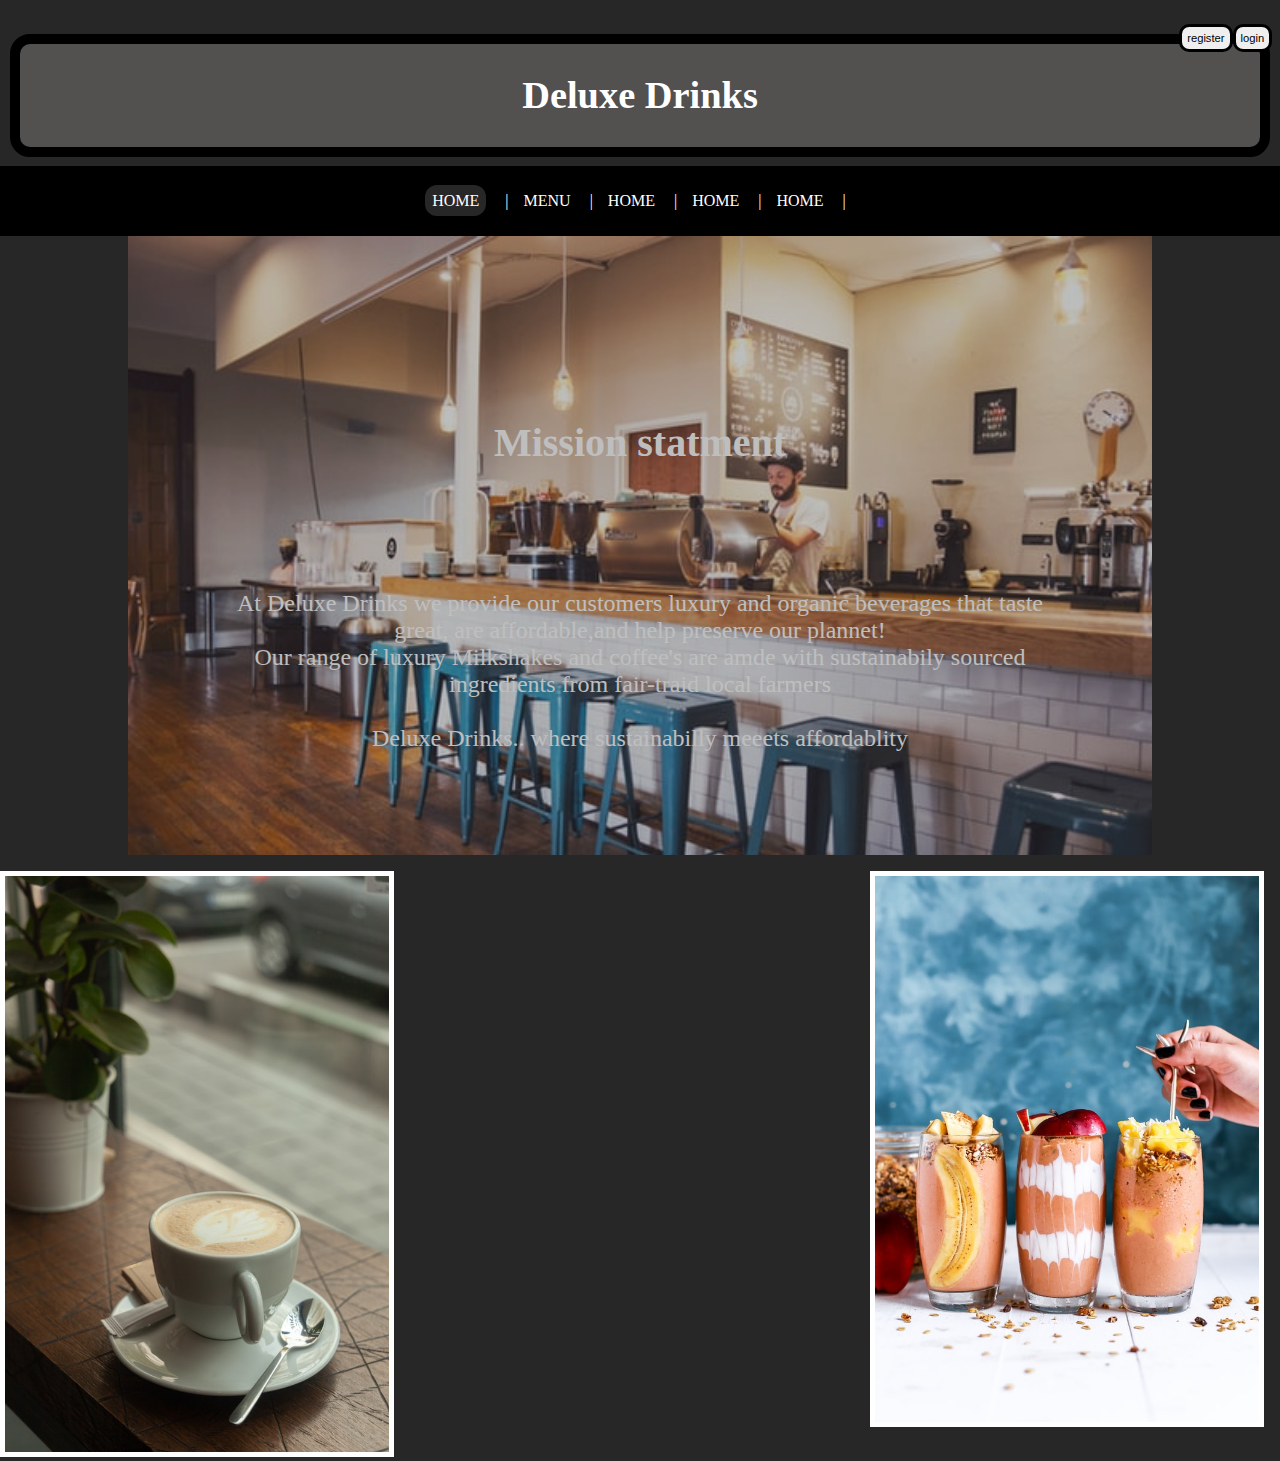
<file: index.html>
<!DOCTYPE html>
<html lang="en">
<head>
    <meta charset="UTF-8">
    <meta http-equiv="X-UA-Compatible" content="IE=edge">
    <meta name="viewport" content="width=device-width, initial-scale=1.0">
    <link rel="stylesheet" href="styles/style.css">
    <title>Deluxe Drinks - HomePage</title>
</head>
<body>
    <div id="login_signup" class="login_signup"></div>
        <form action="php/login.php" method="get">
            <input type="submit" id="login" name="login" value="login">
        </form>
        <form action="php/register.php" method="get">
            <input type="submit" id="register" name="register" value="register">
        </form>
    </div>
    <header class="Header">
        <h1>Deluxe Drinks</h1>
    </header>

    <nav class="navBar" id="navBar">
        <ul class="navClass" id="navClass">
            <li><a aria-current="page" href="#">Home</a> | </li>
            <li><a href="orderForm.html">Menu</a> | </li>
            <li><a href="#">Home</a> | </li>
            <li><a href="#">Home</a> | </li>
            <li><a href="#">Home</a> | </li>
        </ul>
    </nav>

<!--login / register area-->


<!-- Mission statment section -->
<div class="missionContainer">
    <header><h2 id="home_subheading"> Mission statment</h2></header>
    <p id="missionContent">At Deluxe Drinks we provide our customers luxury and organic beverages that taste great, are affordable,and help preserve our plannet! <br>Our range of luxury Milkshakes and coffee's are amde with sustainabily sourced ingredients from fair-traid local farmers <br> <br> Deluxe Drinks.. where sustainabilly meeets affordablity
    </p>
</div>
<!-- END OF MISSION STATMENT-->

<!-- Images Section -->
<div class="images-conatiner">
        <img class="home_images"src="./Images/latte.jpg" alt="A creamy latte" title="A creamy Latte made by Deluxe Drinks" id="coffeeImg">
    
        <img class= "home_images" src="./Images/milkshakes.jpg" alt="Deluxe Drinks Luxury Milkshakes" title="Milkshakes at Deluxe Drinks" id="milkshakeImg">
    
    </div>
    
<!-- END OF IMAGE SECTION-->
 


</body>
</html>
</file>
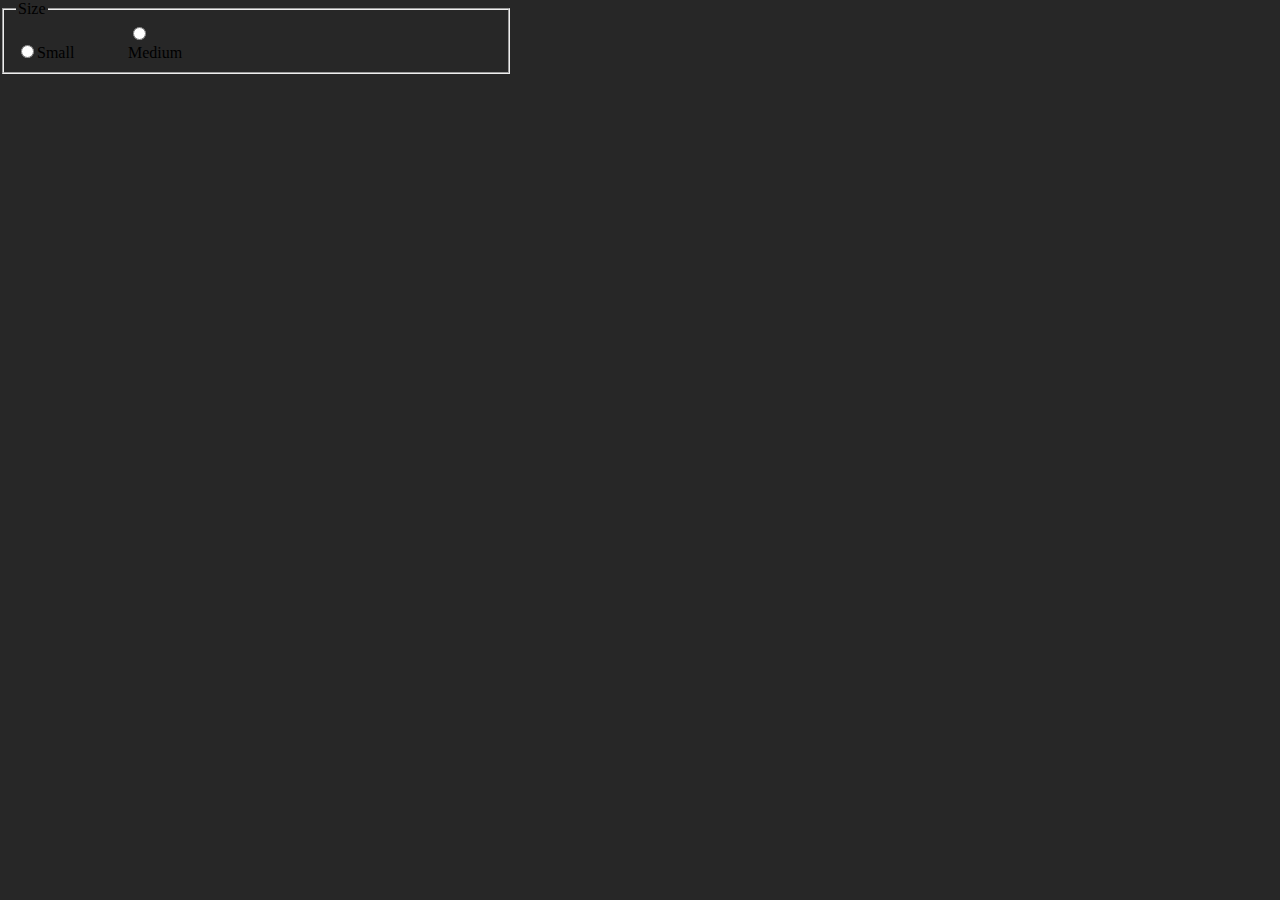
<file: orderForm.html>
<!DOCTYPE html>
<html lang="en">
<head>
    <meta charset="UTF-8">
    <meta http-equiv="X-UA-Compatible" content="IE=edge">
    <meta name="viewport" content="width=device-width, initial-scale=1.0">
    <title>Deluxe Drinks - Order Form</title>
    <link rel="stylesheet" href="../styles/style.css">
</head>
<body>
    <form id="orderForm">
        <!--Size-->
        <fieldset>
            <legend>Size</legend>
            <div id="size_list">

            </div>
        </fieldset>
    </form>

    <script src="../javascript/main.js"></script>
</body>
</html>
</file>
<file: styles/style.css>
label {
    margin-right: 3em;
    width: 4em;
    display: inline-block;
  }

p {
      color: white;
  }
fieldset {
    width: 30em;
  }
html {
    scroll-behavior: smooth;
    background-color: #272727;
    font-size: 16px;
}

body {
    margin: 0;
    padding: 0;
    font-family:'Times New Roman', Times, serif;
} 

.navBar{
    position: sticky;
    top: 0;
    display: flex;
    justify-content: center;
    align-items: center;
    flex-direction: row;
    flex-wrap: wrap;
    background-color:#000000;
    width: 100%;
    height: 70px;
    z-index: 1;
}

.navClass {
    position: sticky;
    display: flex;
    justify-content: right;
    list-style: none;
    margin-right: 5%;
}

.navClass a {
    margin: 15px;
    color: #ffffff;
    text-decoration: none;
    text-transform: uppercase;

}

.navClass li {
    color: #ffffff;
}

.navClass a:hover {
    background-color: #b84343;
    border-radius: 15px;
    padding: 7px;
}

.navClass a[aria-current = "page"]{
    background: #272727;
    padding: 7px;
    border-radius: 12px;
}

.Header {
    background-color: #535050;
    font-size: 1.2em;
    text-align: center;
    padding: 0.2em;
    border: #000000 solid 10px;
    border-radius: 20px;
    margin: 0.5em;
}
 .Header h1 {
     color: #ffffff;
 }

 .login_signup {
     padding: 0.5em;
     margin-right: 0.1em;
     font-size: 1.5em;
     display: flex;
     justify-content: flex-end;
     align-items: flex-end;
     flex-direction: row;
     flex-wrap: wrap;
 }

 #login, #register {
     float: right;
     font-size: 0.7em;
     border: black 0.3em solid;
     border-radius: 0.9em;
     padding: 5px;
     text-decoration: solid;
     font-family: 'Franklin Gothic Medium', 'Arial Narrow', Arial, sans-serif;
 }

 #login:hover, #register:hover {
    background-color: red;
 }

 #login {
     margin-right: 0.7em;
 }

 .missionContainer{
    max-width:80%;
    background-image: url(/Images/storeFront.jpg);
    background-repeat: no-repeat;
    background-size: cover;
    opacity: 0.7;
    margin: auto;
 }
   
 #missionContent{
     position: relative;
     margin: auto;
     font-size: 1.5rem;
     color: white;
     text-align: center;
     padding: 10%;
}

 #home_subheading{
    font-size: 2.5rem;
    color: white;
    margin: auto;
    text-align: center;
    padding: 10%;
    position: relative;
    top: 5rem;
}
.imageContainr{
    display: flex;
    flex-wrap: wrap;
    flex-direction:row;
    max-width: 120rem;
    justify-content: center;

}
  .home_images{
     max-width: 30%;
     min-width: 25%;
     padding: 0.3125rem;
     background-color: white;
     margin-right: 1rem;
     margin-top:1rem;
 }
 
    
 
 #milkshakeImg{
     float: right;
 }
</file>
